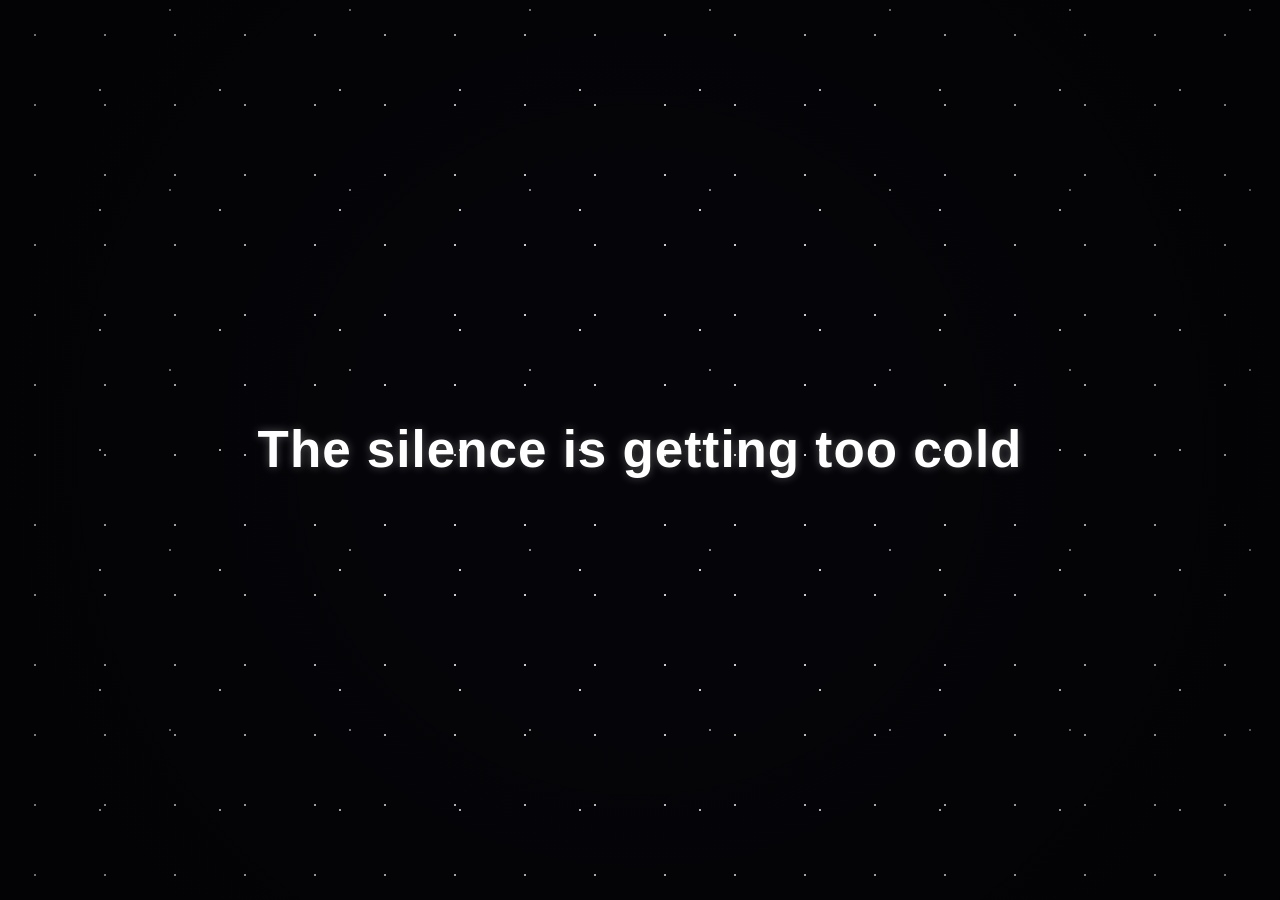
<file: index.html>
<!DOCTYPE html>
<html lang="en">
<head>
    <meta charset="UTF-8">
    <meta name="viewport" content="width=device-width, initial-scale=1.0">

    <title>i can't say no to you</title>

    <link rel="stylesheet" href="paradise.css">
</head>

<body>

    <div class="lyrics-screen">

        <!-- Moving stars -->
        <div class="stars"></div>

        <!-- Lyrics -->
        <div class="lyrics-box">
            <h1 id="lyric">The silence is getting too cold</h1>
        </div>

    </div>


    <script>

        const lyrics = [
            "The silence is getting too cold",
            "We stopped fighting",
            "'Cause deep down inside, we both know",
            "Just for once, what do you want?",
            "Baby, tell me the truth",
            "Do you only love me 'cause you have to?",
            "So come on, don't be afraid to break my heart",
            "It only gets worse if you wait",
            "Just for once, what do you want?",
            "Baby, tell me the truth",
            "Do you only love me 'cause you have to?"
        ];

        let index = 0;

        const lyric = document.getElementById("lyric");

        setInterval(() => {

            // Fade out
            lyric.classList.add("fade-out");

            setTimeout(() => {

                index++;

                if (index >= lyrics.length) {
                    index = 0;
                }

                lyric.textContent = lyrics[index];

                // Fade in
                lyric.classList.remove("fade-out");

            }, 1000);

        }, 3500);

    </script>

</body>
</html>
</file>
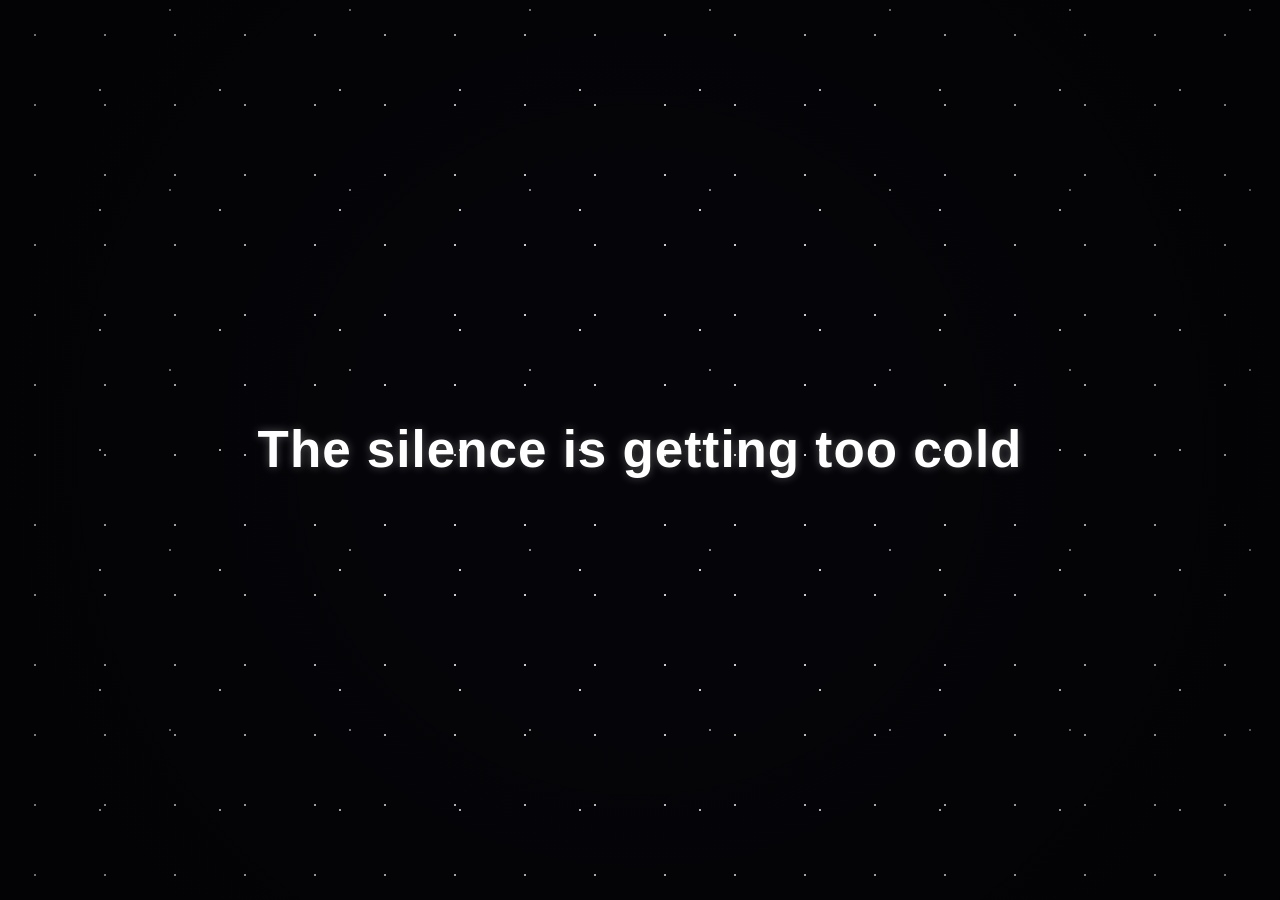
<file: chase atlantic.html>
<!DOCTYPE html>
<html lang="en">
<head>
    <meta charset="UTF-8">
    <meta name="viewport" content="width=device-width, initial-scale=1.0">

    <title>i can't say no to you</title>

    <link rel="stylesheet" href="paradise.css">
</head>

<body>

    <div class="lyrics-screen">

        <!-- Moving stars -->
        <div class="stars"></div>

        <!-- Lyrics -->
        <div class="lyrics-box">
            <h1 id="lyric">The silence is getting too cold</h1>
        </div>

    </div>


    <script>

        const lyrics = [
            "The silence is getting too cold",
            "We stopped fighting",
            "'Cause deep down inside, we both know",
            "Just for once, what do you want?",
            "Baby, tell me the truth",
            "Do you only love me 'cause you have to?",
            "So come on, don't be afraid to break my heart",
            "It only gets worse if you wait",
            "Just for once, what do you want?",
            "Baby, tell me the truth",
            "Do you only love me 'cause you have to?"
        ];

        let index = 0;

        const lyric = document.getElementById("lyric");

        setInterval(() => {

            // Fade out
            lyric.classList.add("fade-out");

            setTimeout(() => {

                index++;

                if (index >= lyrics.length) {
                    index = 0;
                }

                lyric.textContent = lyrics[index];

                // Fade in
                lyric.classList.remove("fade-out");

            }, 1000);

        }, 3500);

    </script>

</body>
</html>
</file>
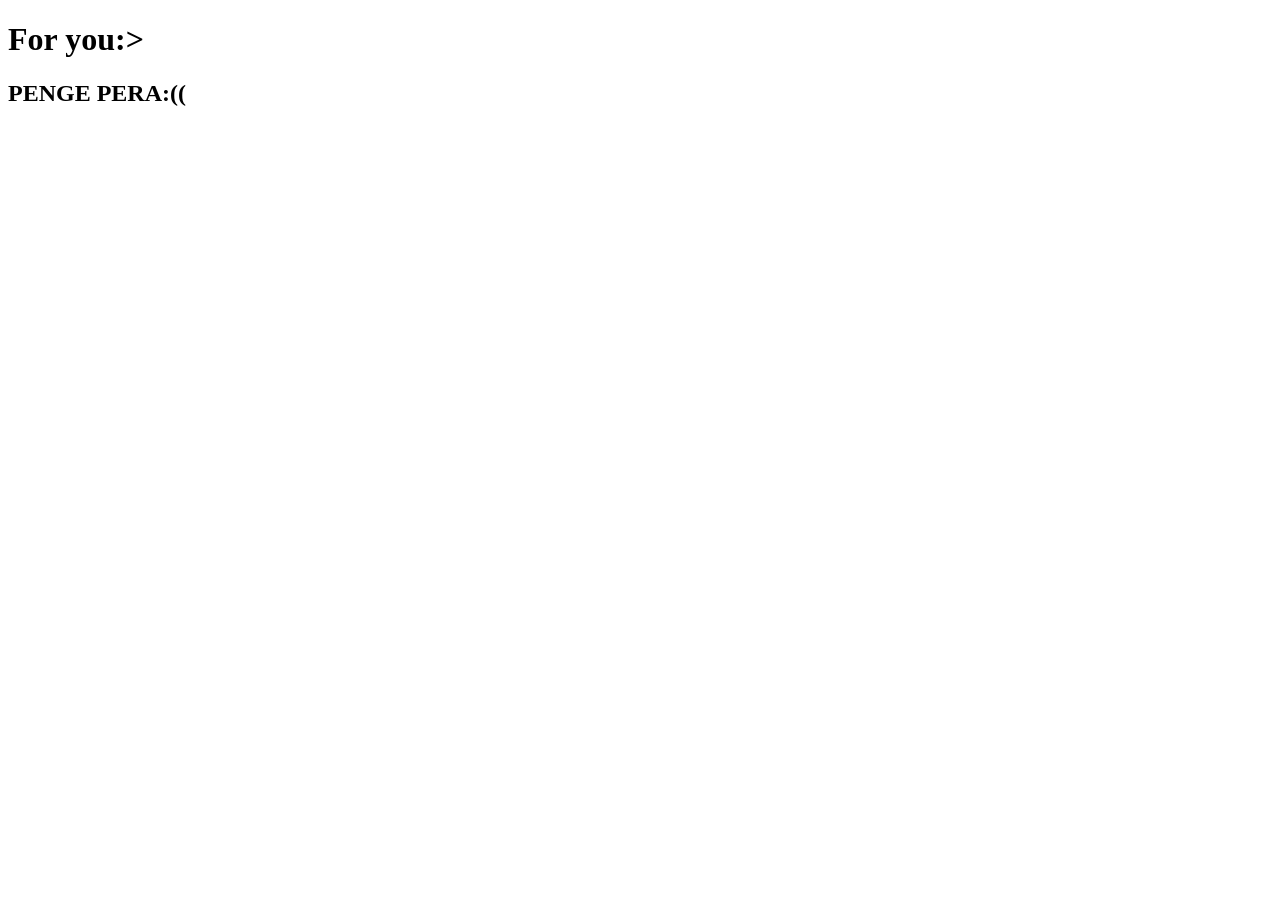
<file: index.html.html>
<!DOCTYPE html>
<html>
<head>
    <title>hello world to hello baby</title>

</head>

    <div class="container">

        <h1>For you:></h1>

        <div class="envelope" onclick="openEnvelope()">

            <div class="letter">
                <h2>PENGE PERA:((</h2>
            </div>

            <div class="flap"></div>

        </div>

    </div>

    <script>
        function openEnvelope() {
            document.querySelector(".envelope").classList.toggle("open");
        }
    </script>

</body>
</html>
</file>
<file: paradise.css>
* {
    margin: 0;
    padding: 0;
    box-sizing: border-box;
}

body {
    background: #050509;
    color: white;
    font-family: Arial, sans-serif;
    overflow: hidden;
}


/* =========================
   MAIN SCREEN
========================= */

.lyrics-screen {
    width: 100vw;
    height: 100vh;

    background: #050509;

    display: flex;
    justify-content: center;
    align-items: center;

    position: relative;

    overflow: hidden;
}


/* =========================
   STARS
========================= */

.stars {
    position: absolute;

    width: 100%;
    height: 100%;

    background-image:
        radial-gradient(white 1px, transparent 1px),
        radial-gradient(white 1px, transparent 1px),
        radial-gradient(#aaa 1px, transparent 1px);

    background-size:
        70px 70px,
        120px 120px,
        180px 180px;

    background-position:
        0 0,
        40px 30px,
        80px 100px;

    animation: moveStars 8s linear infinite;

    opacity: 0.8;
}


/* Moving star effect */

@keyframes moveStars {

    from {
        transform: translateY(-100px);
    }

    to {
        transform: translateY(100px);
    }

}


/* =========================
   LYRICS
========================= */

.lyrics-box {

    position: relative;

    z-index: 2;

    width: 90%;

    text-align: center;
}


/* Main lyric */

#lyric {

    font-size: clamp(25px, 4vw, 55px);

    font-weight: bold;

    letter-spacing: 1px;

    line-height: 1.4;

    text-shadow:
        0 0 10px rgba(255,255,255,0.3);

    opacity: 1;

    transform: translateY(0);

    transition:
        opacity 1s ease,
        transform 1s ease;

}


/* Fade transition */

#lyric.fade-out {

    opacity: 0;

    transform: translateY(15px);

}


/* =========================
   SCREEN EFFECT
========================= */

.lyrics-screen::after {

    content: "";

    position: absolute;

    inset: 0;

    background:
        radial-gradient(
            circle at center,
            transparent 30%,
            rgba(0,0,0,0.5) 100%
        );

    pointer-events: none;

}
</file>
